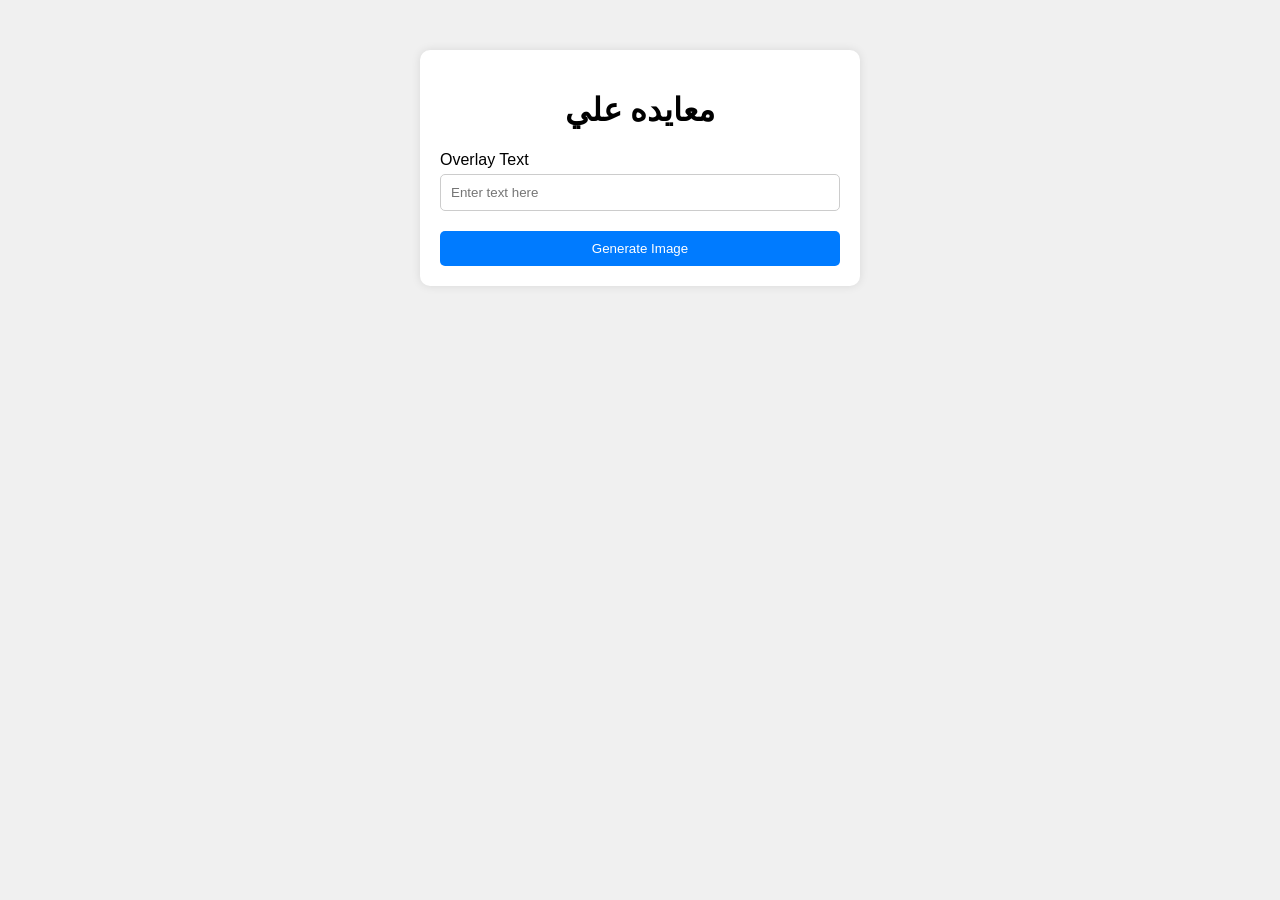
<file: index.html>
<!DOCTYPE html>
<html lang="en">
<head>
<meta charset="UTF-8">
<meta name="viewport" content="width=device-width, initial-scale=1.0">
<title>Greetings Generator</title>

<link rel="stylesheet" href="css/styles.css">
</head>
<body>
  <div class="page-wrap">
    <h1 style="text-align: center;">معايده علي</h1>
    <div class="controls">
      <label class="controls__label" for="name">Overlay Text</label>
      <input class="controls__input" id="name" type="text" value="" placeholder="Enter text here"/>
    </div>
    <button id="generateBtn">Generate Image</button>
  </div>
<script>
var text_title = "Overlay text";
var img = new Image();
img.crossOrigin = "anonymous";

window.addEventListener('load', DrawPlaceholder);

function DrawPlaceholder() {
    img.onload = function() {
    };
    img.src = 'image/card.png';
}

document.getElementById('generateBtn').onclick = function() {
    var name = document.getElementById('name').value;
    window.open('display_image.html?text=' + encodeURIComponent(name), '_blank');
}
</script>
 
</body>
</html>
</file>
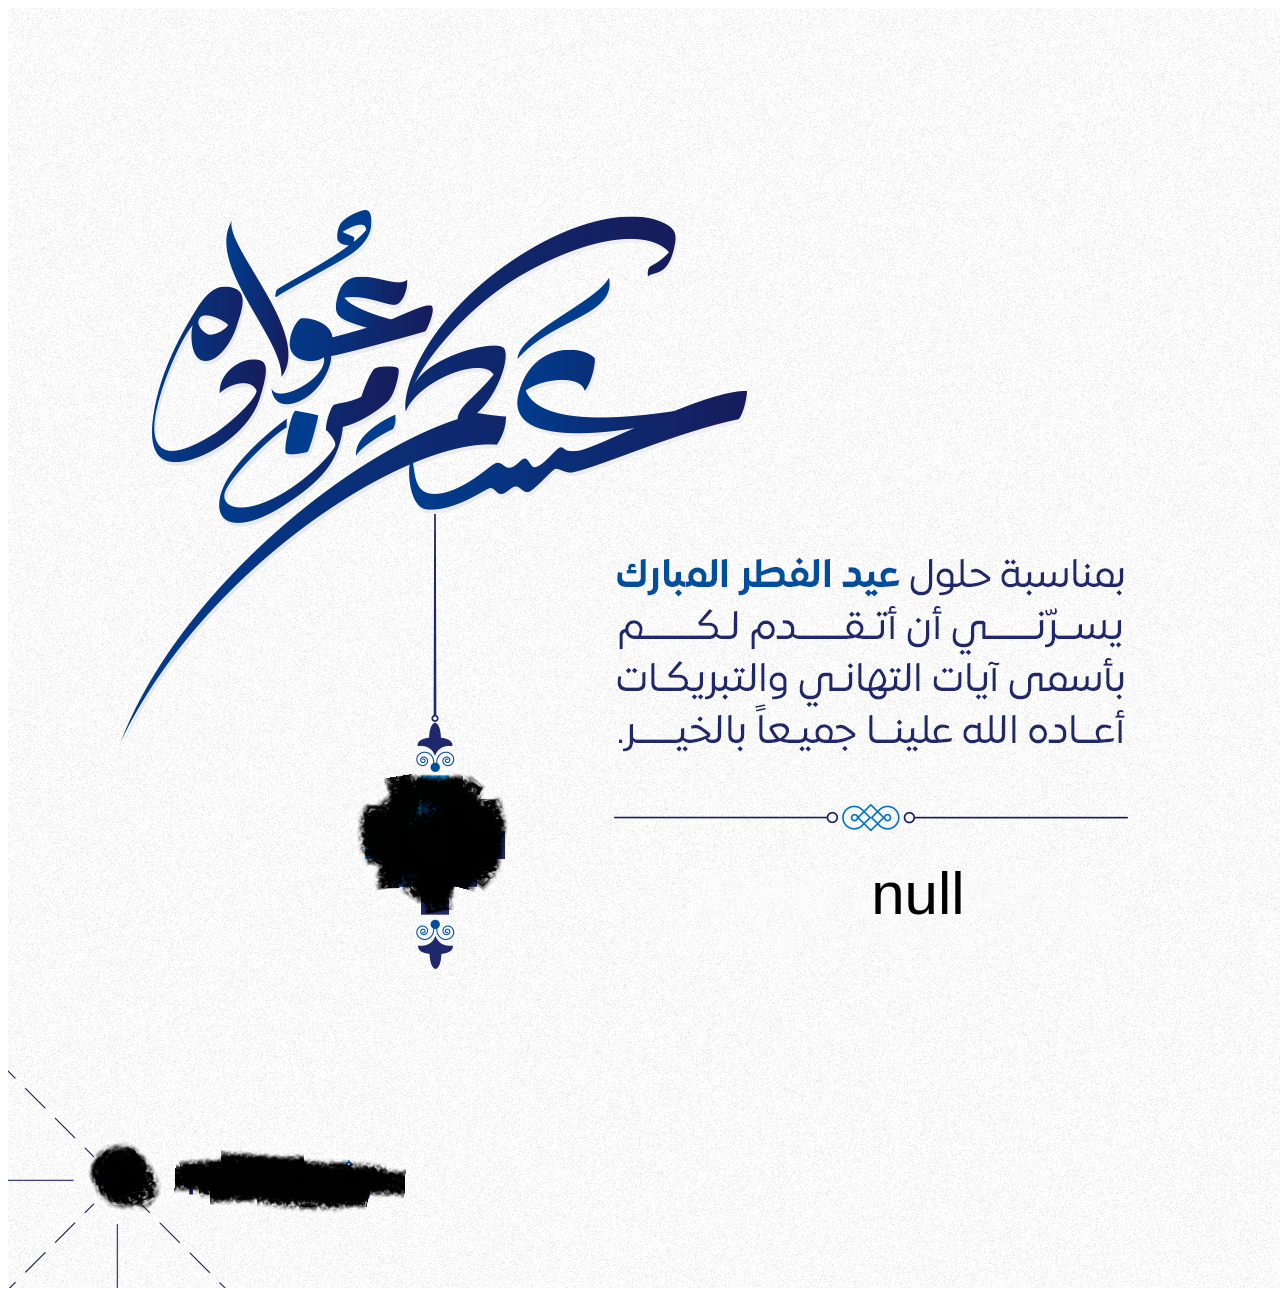
<file: display_image.html>
<!DOCTYPE html>
<html>
<head>
  <title>Display Image</title>
</head>
<body>
<script>
var urlParams = new URLSearchParams(window.location.search);
var text = decodeURIComponent(urlParams.get('text'));

var img = new Image();
img.onload = function() {
  var canvas = document.createElement('canvas');
  var ctx = canvas.getContext('2d');
  canvas.width = img.width;
  canvas.height = img.height;
  ctx.drawImage(img, 0, 0);
  ctx.font = '60px Arial';
  ctx.fillStyle = 'black';
  ctx.fillText(text,863.20, 905.66);
  document.body.appendChild(canvas);
};
img.src = 'image/card.png'; 
</script>
</body>
</html>
</file>
<file: css/styles.css>
body {
    font-family: Arial, sans-serif;
    margin: 0;
    padding: 0;
    background-color: #f0f0f0;
  }
  
  .page-wrap {
    max-width: 400px;
    margin: 50px auto;
    padding: 20px;
    background-color: #fff;
    border-radius: 10px;
    box-shadow: 0 0 10px rgba(0, 0, 0, 0.1);
  }
  
  .controls {
    margin-bottom: 20px;
  }
  
  .controls__input {
    width: 100%;
    padding: 10px;
    border: 1px solid #ccc;
    border-radius: 5px;
    box-sizing: border-box;
  }
  
  .controls__label {
    display: block;
    margin-bottom: 5px;
  }
  
  #generateBtn {
    display: block;
    width: 100%;
    padding: 10px;
    background-color: #007bff;
    color: #fff;
    border: none;
    border-radius: 5px;
    cursor: pointer;
  }
  
  #generateBtn:hover {
    background-color: #0056b3;
  }
</file>
